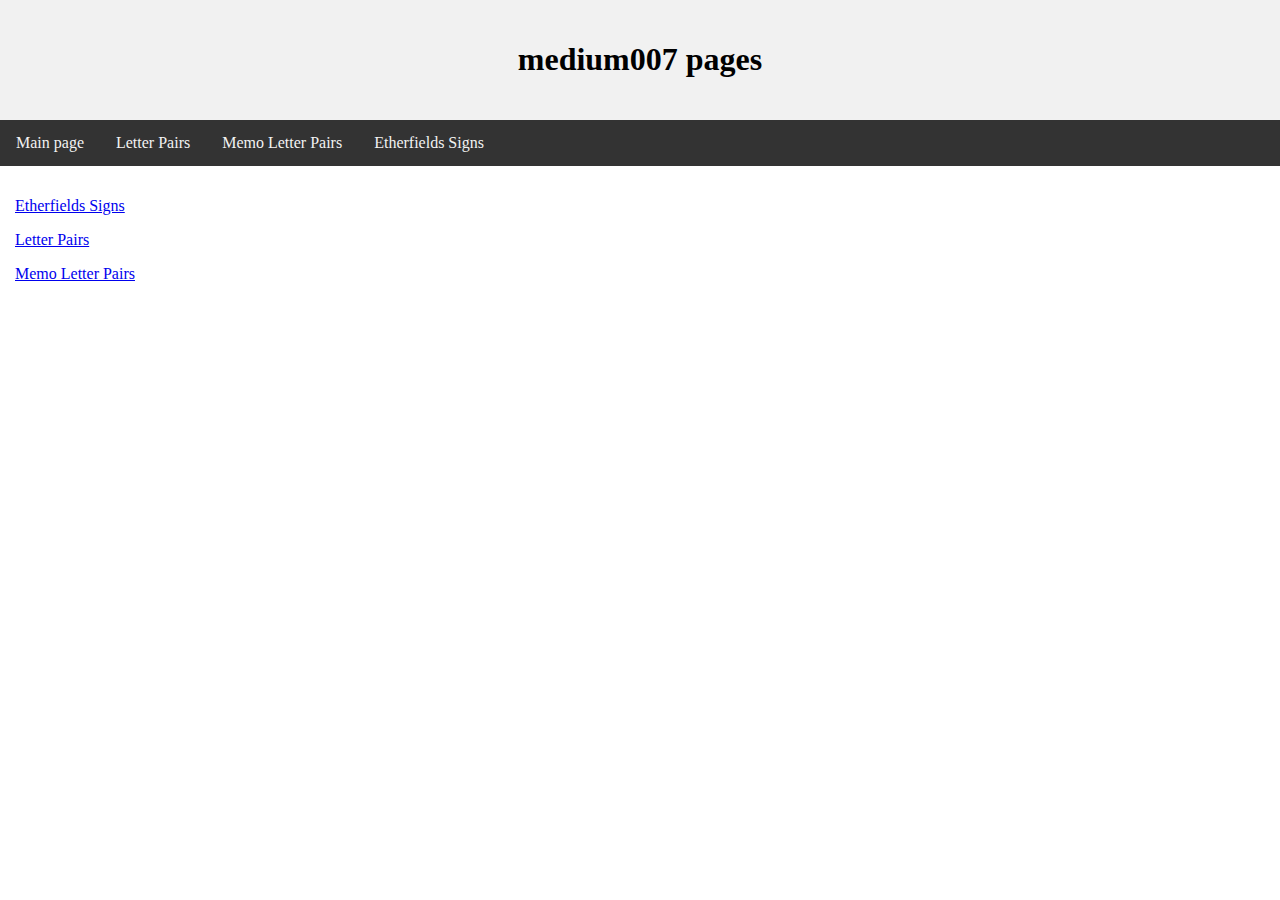
<file: index.html>
<!DOCTYPE html>
<html>
<head>
    <meta name="viewport" content="width=device-width, initial-scale=1.0"/>
    <link rel="stylesheet" href="styles.css">
</head>   
<body>
<div class="header">
    <h1>medium007 pages</h1>
</div>
<div class="topnav">
    <a href="index.html">Main page</a>
    <a href="letterPairs.html">Letter Pairs</a>
    <a href="memoPairs.html">Memo Letter Pairs</a>
    <a href="etherfields.html">Etherfields Signs</a>
</div>
<div class="column">
    <p><a href="etherfields.html">Etherfields Signs</a></p>
    <p><a href="letterPairs.html">Letter Pairs</a></p>
    <p><a href="memoPairs.html">Memo Letter Pairs</a></p>
</div>
</body>
</html>
</file>
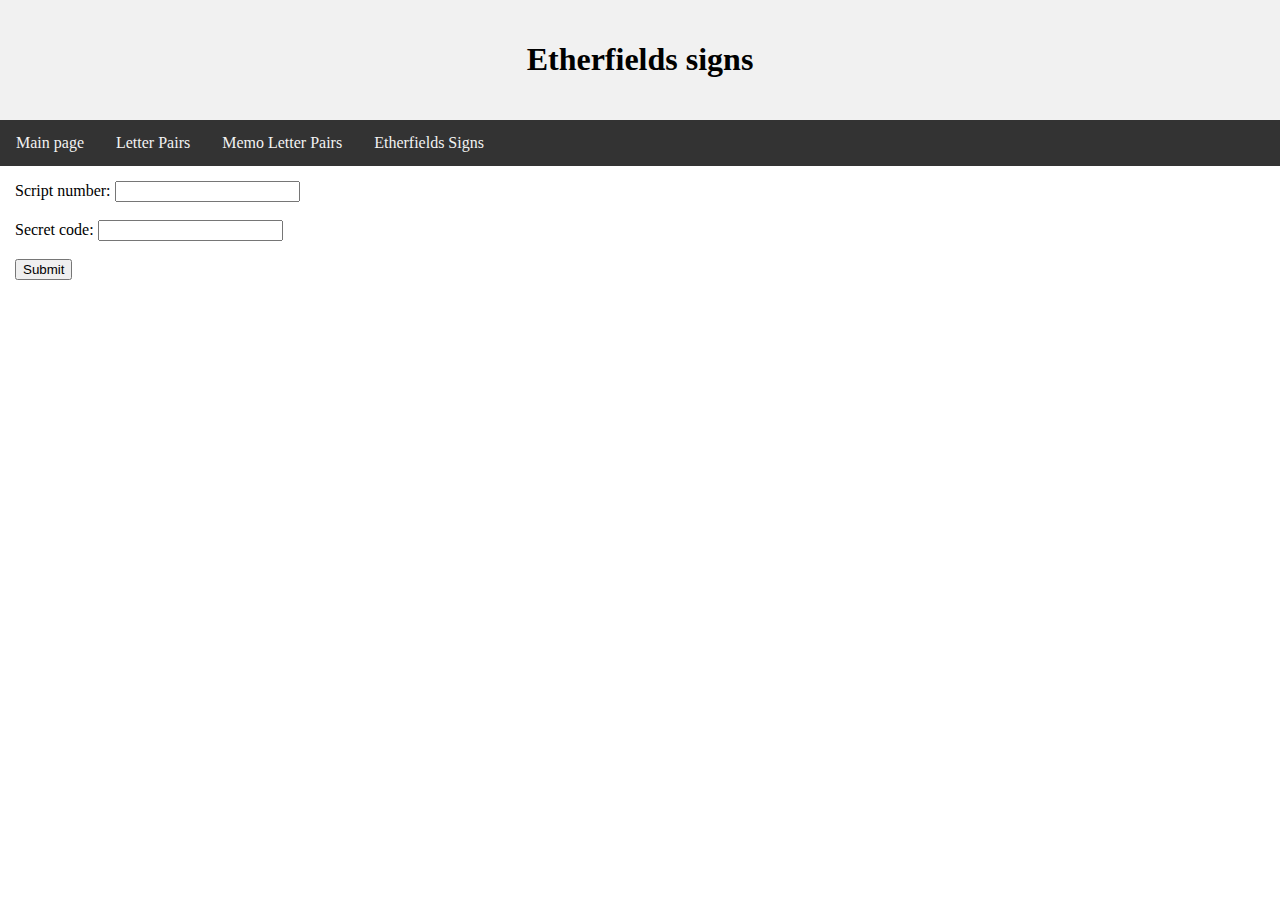
<file: etherfields.html>
<!DOCTYPE html>
<html>
<head>
    <meta name="viewport" content="width=device-width, initial-scale=1.0"/>
    <link rel="stylesheet" href="styles.css">
</head>   
<body>
<div class="header">
    <h1>Etherfields signs</h1>
</div>
<div class="topnav">
    <a href="index.html">Main page</a>
    <a href="letterPairs.html">Letter Pairs</a>
    <a href="memoPairs.html">Memo Letter Pairs</a>
    <a href="etherfields.html">Etherfields Signs</a>
</div>
<div class="column">
    <label for="number">Script number:</label>
    <input type="text" id="number" name="number">
    <br>
    <br>
    <label for="code">Secret code:</label>
    <input type="text" id="code" name="code">
    <br>
    <br>
    <button type="button" onclick="validateSign()">Submit</button>

    <p id="result"></p>
</div>
<script src="etherfields.js"></script>
</body>
</html>
</file>
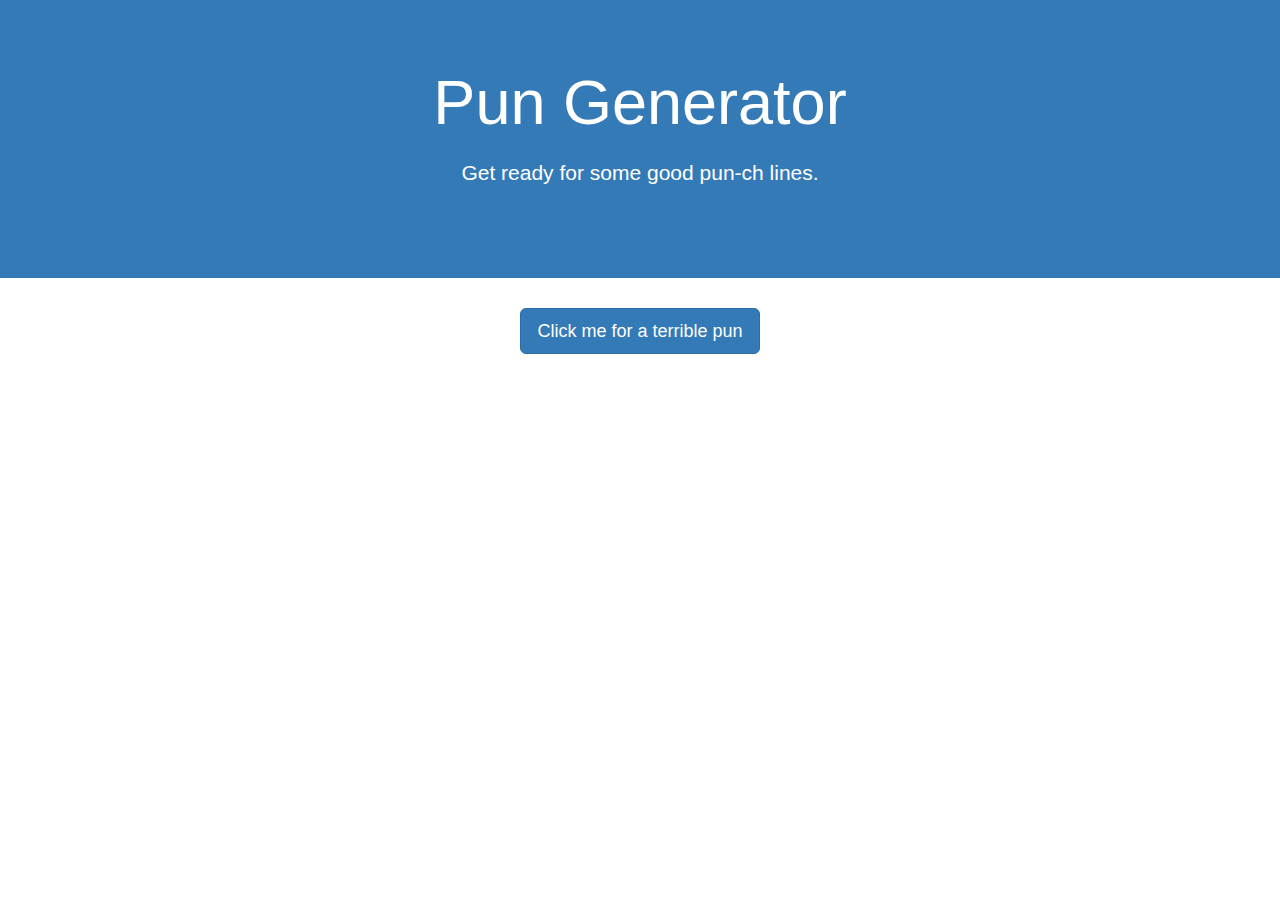
<file: index_test.html>
<html>
    <head>
      <title>Pun Generator</title>
      <link rel="stylesheet" type="text/css" href="//maxcdn.bootstrapcdn.com/bootstrap/3.3.4/css/bootstrap.min.css" />
      <style>
        .jumbotron {
          background: #337ab7;
          color: white;
        }
  
        .jumbotron p {
          max-width: 75%;
          margin: 1em auto 2em;
        }
  
        #pun-container {
          margin-top: 32px;
        }
  
        #pun-container p {
          font-size: 24px;
          margin: 32px 0;
        }
      </style>
    </head>
    <body>
      <div class="jumbotron text-center">
        <div class="container">
          <h1>Pun Generator</h1>
          <p>Get ready for some good pun-ch lines.</p>
        </div>
      </div>
      <main>
        <div class="container text-center">
          <div class="row">
            <button class="btn btn-lg btn-primary">Click me for a terrible pun</button>
          </div>
          <div class="row">
            <div id="pun-container"></div>
          </div>
        </div>
      </main>
  
      <script>
        (function() {
          const puns = [
            "My ceiling isn't the best, but it's up there.",
            'I got fired from the calendar factory, just for taking a day off.',
            "Q: What's the best thing about Switzerland? A: Well, the flag is a big plus.",
            'The past, present, and future walk into a bar. It was tense.',
            'I tried to make a belt out of watches. It was a waist of time.',
            "Why can't Harry Potter tell the difference between his potion pot and his best friend? They're both cauld ron.",
            "I'm afraid of negative numbers. I'll stop at nothing to avoid them.",
            "Two antennas got married. The ceremony wasn't much, but the reception was excellent.",
            'RIP boiling water. You will be mist.',
            'I met a criminal with a bounty on his head. That was a weird place to keep paper towels.',
            'I did a theatrical performance about puns. It was a play on words.',
            'Knowing how to pick locks has opened a lot of doors for me.',
            'I should have been sad when my flashlight batteries died, but I was delighted.',
            "Santa Claus's elves are subordinate clauses.",
            "I'm designing a reversible jacket. I'm excited to see how it turns out.",
          ];
          let counter = 0;
  
          const appendNewPun = () => {
            const p = document.createElement('p');
            p.innerHTML = puns[counter++] || "I'm all out of puns!";
            document.querySelector('#pun-container').prepend(p);
          }
  
          const button = document.querySelector('button');
          button.addEventListener('click', appendNewPun);
        })();
      </script>
    </body>
  </html>
</file>
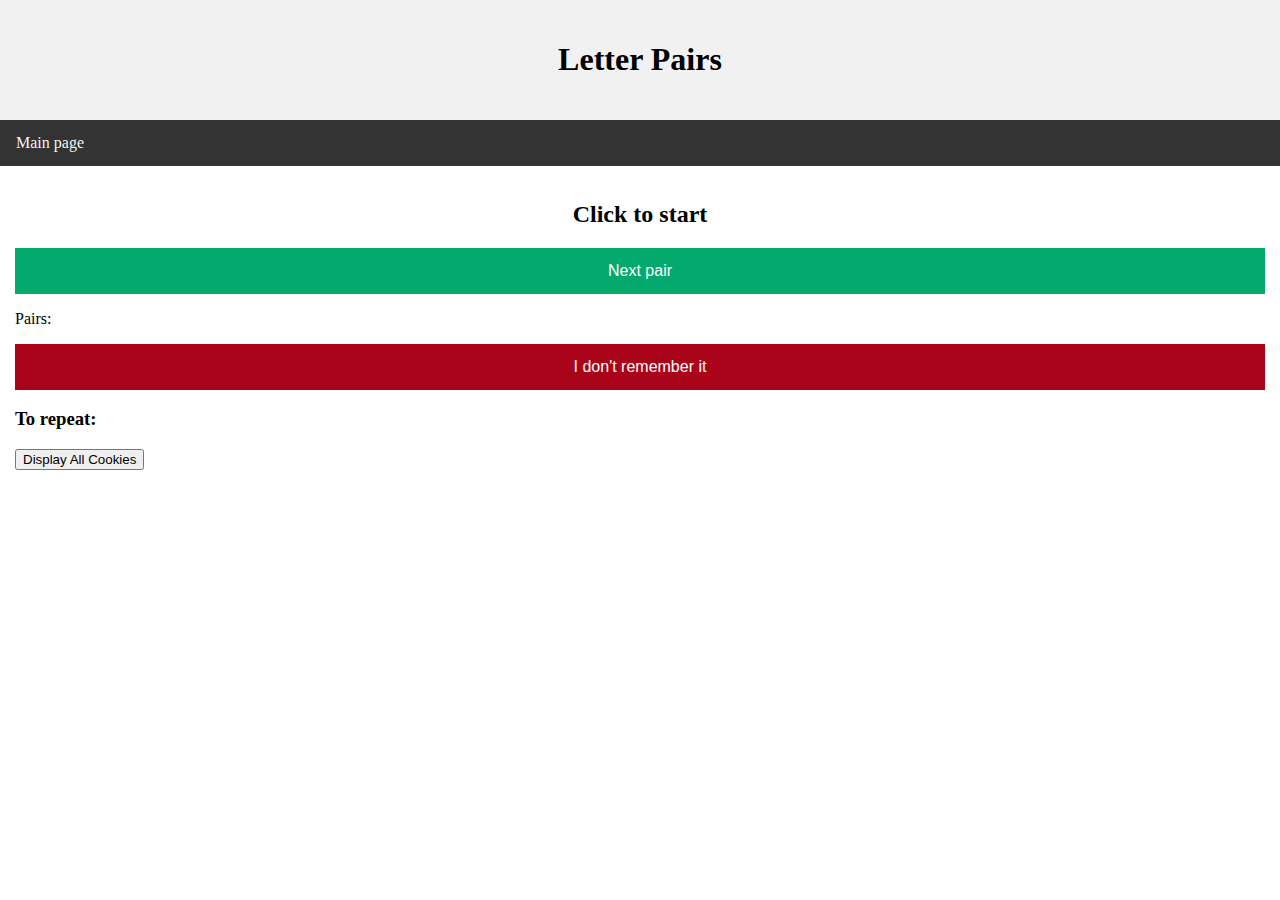
<file: letterPairs.html>
<!DOCTYPE html>
<html>
<head>
    <meta name="viewport" content="width=device-width, initial-scale=1.0"/>
    <link rel="stylesheet" href="styles.css">
</head>
<body>
<div class="header">
    <h1>Letter Pairs</h1>    
</div>
<div class="topnav">
    <a href="index.html">Main page</a>
</div>
<div class="row">
    <div class="column">
        <h2 class="center" id="result">Click to start</h2>
        <button type="button" class="block" onclick="nextPair()">Next pair</button>
        <p id="counter">Pairs: </p>
        <script src="letterPairs.js"></script>
        <button type="button" class="blockRed" onclick="forgottenPair()">I don't remember it</button>
        <h3>To repeat: </h3>
        <h3 id="forgot_list"></h3>
        <button type="button" onclick='displayCookies()'>Display All Cookies</button>
    </div>
</div>
</body>
</html>
</file>
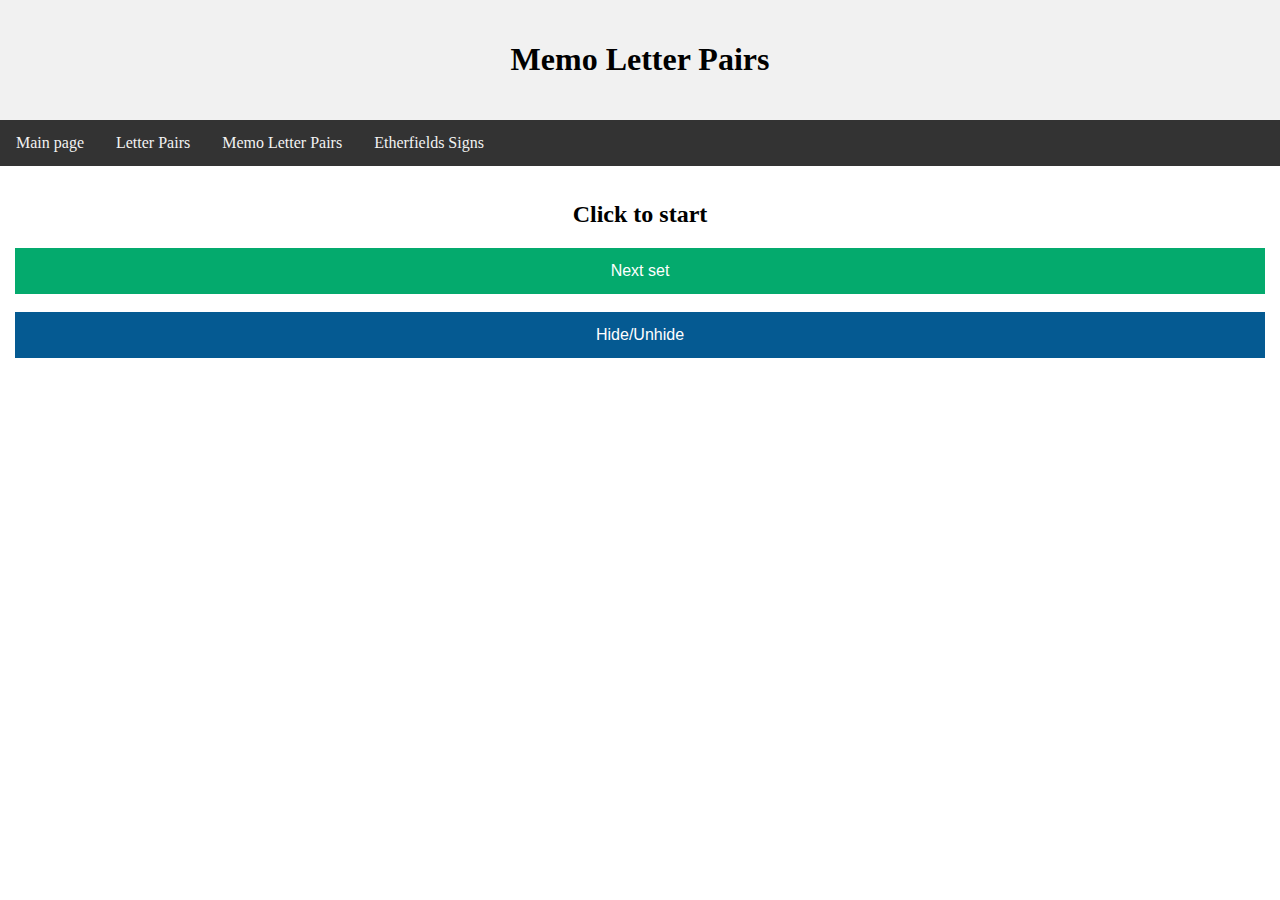
<file: memoPairs.html>
<!DOCTYPE html>
<html>
<head>
    <meta name="viewport" content="width=device-width, initial-scale=1.0"/>
    <link rel="stylesheet" href="styles.css">
</head>
<body>
<div class="header">
    <h1>Memo Letter Pairs</h1>    
</div>
<div class="topnav">
    <a href="index.html">Main page</a>
    <a href="letterPairs.html">Letter Pairs</a>
    <a href="memoPairs.html">Memo Letter Pairs</a>
    <a href="etherfields.html">Etherfields Signs</a>
</div>
<div class="row">
    <div class="column">
        <div id="sets">
            <h2 class="center" id="corners">Click to start</h2>
            <h2 class="center" id="edges"></h2>
        </div>
        <button type="button" class="block" onclick="nextSet()">Next set</button>
        <br>
        <button type="button" class="blockBlue" onclick="hideUnhideSet()">Hide/Unhide</button>
        <h3 class="center" id="timer"></h3>
        <script src="memoPairs.js"></script>
    </div>
</div>
</body>
</html>
</file>
<file: styles.css>
* {
    box-sizing: border-box;
  }
  
  body {
    margin: 0;
  }
  
  /* Style the header */
  .header {
    background-color: #f1f1f1;
    padding: 20px;
    text-align: center;
  }
  
  /* Style the top navigation bar */
  .topnav {
    overflow: hidden;
    background-color: #333;
  }
  
  /* Style the topnav links */
  .topnav a {
    float: left;
    display: block;
    color: #f2f2f2;
    text-align: center;
    padding: 14px 16px;
    text-decoration: none;
  }
  
  /* Change color on hover */
  .topnav a:hover {
    background-color: #ddd;
    color: black;
  }
  
  /* Create three equal columns that floats next to each other */
  .column {
    float: left;
    width: 100%;
    padding: 15px;
  }
  
  /* Clear floats after the columns */
  .row::after {
    content: "";
    display: table;
    clear: both;
  }
  
  /* Responsive layout - makes the three columns stack on top of each other instead of next to each other */
  @media screen and (max-width:600px) {
    .column {
      width: 100%;
    }
  }

  .block {
    display: block;
    width: 100%;
    border: none;
    background-color: #04AA6D;
    color: white;
    padding: 14px 28px;
    font-size: 16px;
    cursor: pointer;
    text-align: center;
  }
  
  .block:hover, .block:active {
    background-color: #ddd;
    color: black;
  }

  .blockRed {
    display: block;
    width: 100%;
    border: none;
    background-color: #aa041a;
    color: white;
    padding: 14px 28px;
    font-size: 16px;
    cursor: pointer;
    text-align: center;
  }
  
  .blockRed:hover, .blockRed:active {
    background-color: #ddd;
    color: black;
  }

  .blockBlue {
    display: block;
    width: 100%;
    border: none;
    background-color: #055a92;
    color: white;
    padding: 14px 28px;
    font-size: 16px;
    cursor: pointer;
    text-align: center;
  }
  
  .blockBlue:hover, .blockBlue:active {
    background-color: #ddd;
    color: black;
  }

  .center {
    text-align: center;
  }
</file>
